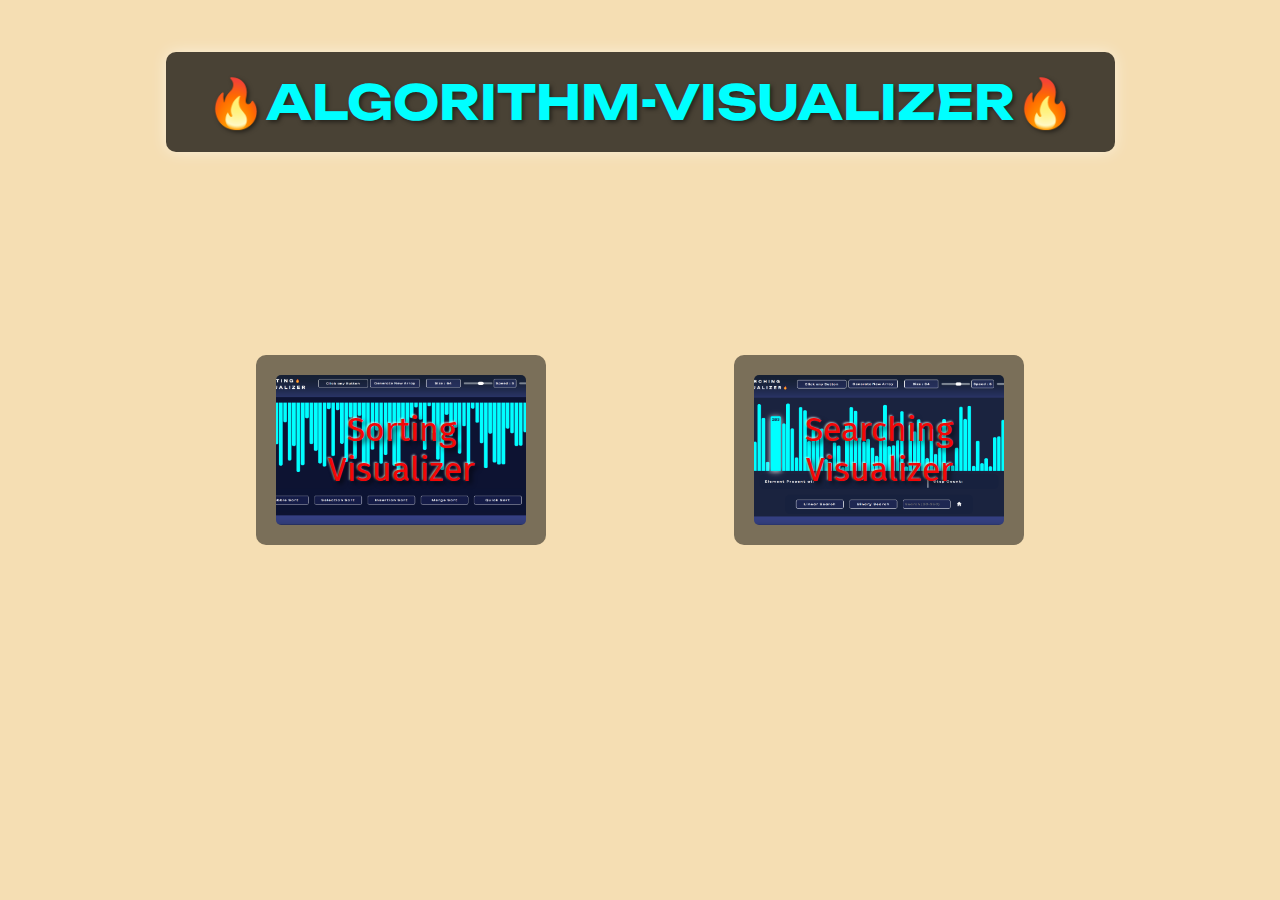
<file: index.html>
<!DOCTYPE html>
<html lang="en">
<head>
    <meta charset="UTF-8">
    <meta http-equiv="X-UA-Compatible" content="IE=edge">
    <meta name="viewport" content="width=device-width, initial-scale=1.0">
    <title>Algorithm Visualizer</title>
    <link rel="stylesheet" href="styles.css">
</head>
<body>
    <header>
        <h1 id="name"><span>🔥</span><span class="big">A</span>LGORITHM-<span class="big">V</span>ISUALIZER<span>🔥</span></h1>
    </header>
    <div class="button-container sorting-container">
        <button class="button sorting" onclick="window.location.href='Sorting/sorting.html'">Sorting Visualizer</button>
    </div>
    <div class="button-container searching-container">
        <button class="button searching" onclick="window.location.href='Searching/searching.html'">Searching Visualizer</button>
    </div>
</body>
</html>
</file>
<file: styles.css>
@import url('https://fonts.googleapis.com/css2?family=Unbounded:wght@500&display=swap');
@import url('https://fonts.googleapis.com/css2?family=Fira+Sans:ital,wght@1,500&family=Unbounded:wght@500&display=swap');
@import url('https://fonts.googleapis.com/css2?family=Poppins:wght@500&display=swap');

body {
    display: flex;
    flex-direction: column;
    justify-content: center;
    align-items: center;
    height: 100vh;
    margin: 0;
    font-family: 'Poppins', Arial, sans-serif;
    background: url('https://ucscextension-live-28cd95cf77884d15bb06-01c17c1.divio-media.net/images/data-structures-and-algorith.2e16d0ba.fill-2400x858-c100.jpg') no-repeat center center fixed;
    background-color: wheat;
    background-size: cover;
    color: aqua;
    text-align: center;
    position: relative;
    overflow: hidden; /* Prevents scrollbar due to animations */
}

header {
    position: absolute;
    top: 20px;
}

h1 {
    font-size: 48px;
    margin-bottom: 50px;
    font-family: 'Unbounded', Arial, sans-serif;
    text-shadow: 2px 2px 4px rgba(0, 0, 0, 0.5);
    padding: 20px 40px;
    background-color: rgba(0, 0, 0, 0.7);
    border-radius: 10px;
    box-shadow: 0 0 15px rgba(255, 255, 255, 0.5);
    animation: glow 5s infinite alternate;
    

}

@keyframes glow {
    from {
        box-shadow: 0 0 15px rgba(255, 255, 255, 0.5);
    }
    to {
        box-shadow: 0 0 30px rgba(255, 255, 255, 1);
    }
}

.button-container {
    position: absolute;
    display: flex;
    justify-content: center;
    align-items: center;
    gap: 20px;
    background-color: rgba(0, 0, 0, 0.5); /* Semi-transparent background for better readability */
    padding: 20px;
    border-radius: 10px;
    transition: transform 0.3s ease-in-out;
}

.sorting-container {
    left: 20%;
    animation: moveUp 5s infinite alternate ease-in-out;
}

.searching-container {
    right: 20%;
    animation: moveDown 5s infinite alternate ease-in-out;
}

button {
    width: 250px; /* Increased size */
    height: 150px; /* Increased size */
    display: flex;
    justify-content: center;
    align-items: center;
    font-size: 20px;
    color: #fff;
    background-size: cover;
    background-position: center;
    border: none;
    border-radius: 5px;
    cursor: pointer;
    transition: background-color 0.3s, transform 0.3s, box-shadow 0.3s;
    text-shadow: 1px 1px 2px rgba(0, 0, 0, 0.5); /* Improves text readability on image */
    font-family: 'Fira Sans', Arial, sans-serif;
}

.button.sorting {
    color: rgb(244, 6, 6);
    font-size: 210%;
    background-image: url('../sorting.png'); /* Replace with actual image path */
    text-shadow: 3px 3px 5px rgba(0, 0, 0, 0.7), -1px -1px 2px rgba(255, 255, 255, 0.7); /* Enhanced text shadow for better readability */
}

.button.searching {
    color: rgb(244, 6, 6);
    ;
    font-size: 210%;
    background-image: url('../searching.png'); /* Replace with actual image path */
    text-shadow: 3px 3px 5px rgba(0, 0, 0, 0.7), -1px -1px 2px rgba(255, 255, 255, 0.7); /* Enhanced text shadow for better readability */
}

.button:hover {
    background-color: rgba(0, 0, 0, 0.7);
    box-shadow: 0 0 20px rgba(255, 255, 255, 0.8), 0 0 20px rgba(255, 255, 255, 0.8);
    transform: scale(1.05);
}

.button:active {
    transform: scale(0.95);
}

@keyframes moveUp {
    0% {
        transform: translateY(100px);
    }
    100% {
        transform: translateY(0);
    }
}

@keyframes moveDown {
    0% {
        transform: translateY(-100px);
    }
    100% {
        transform: translateY(0);
    }
}
</file>
